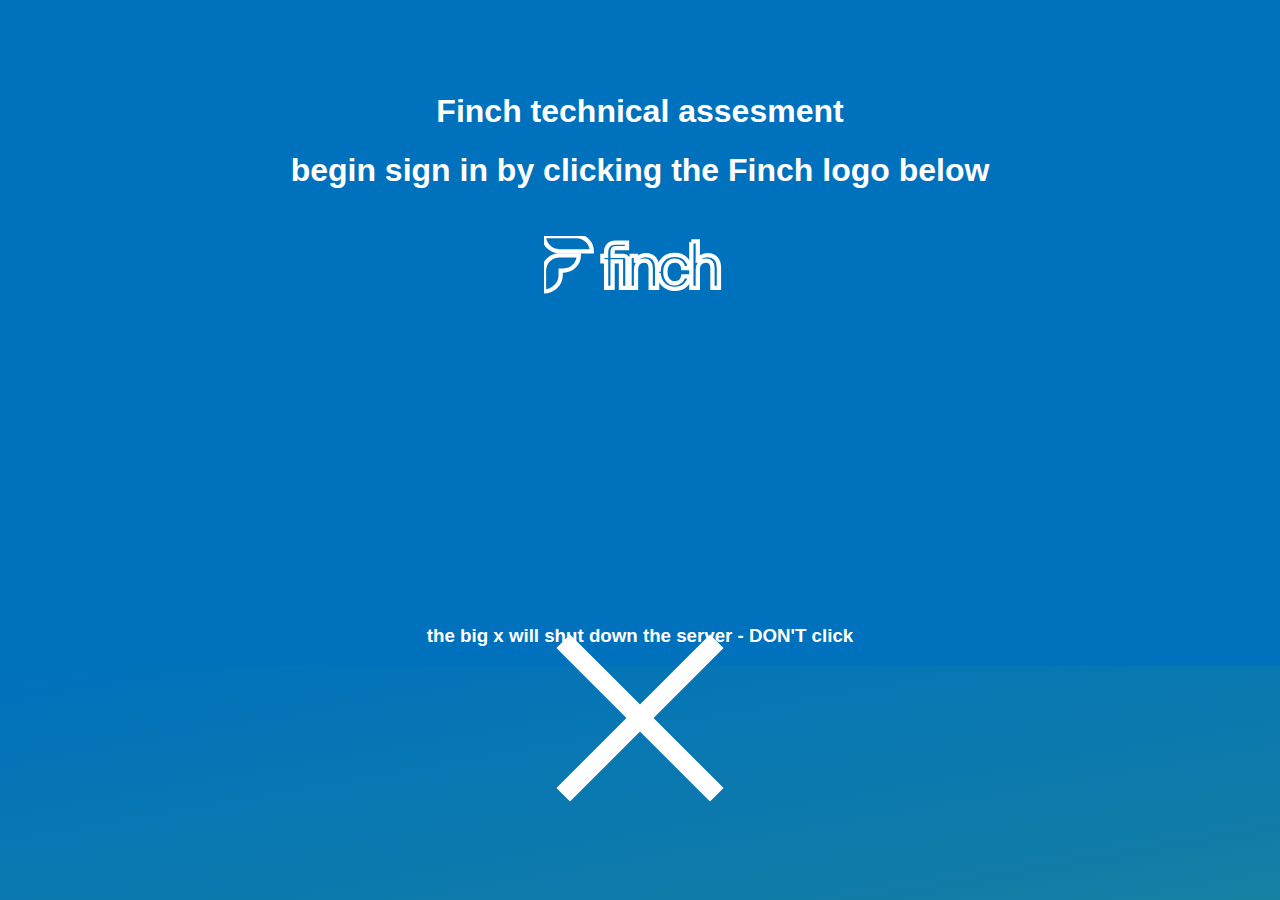
<file: UI/index.html>
<!DOCTYPE html>
<html lang="en">

    <head>
        <meta name="viewport" content="width=device-width, initial-scale=1">
        <link rel="stylesheet" href="styles.css">
        <script src="script.js"></script>
        <title id="page-title">cxiv_FINCH_BEGIN</title>
    </head>

    <script>
        var page = "begin";    
    </script>

    <body>
        <!-- MAIN_MENU -->

        <br>
        <br>
        <br>
        <br>

<h1 style="text-align:center">Finch technical assesment</h1>
<h1 style="text-align:center">begin sign in by clicking the Finch logo below</h1>
<br><br><br><br><br><br><br><br><br><br><br><br><br><br><br><br><br><br><br><br><br><br>
<h3 style="text-align:center">the big x will shut down the server - DON'T click</h3>

        <div id="main" class="main_menu">
            <div id="begin" class="begin animate-draw">
                <svg id="begin"
                width="100%"
                height="100%"
                onclick="begin_auth()"
                version="1.1"
                viewbox="0 0 90 30"
                style="cursor:pointer;"
                xmlns="http://www.w3.org/2000/svg">
                    <g
                    stroke="#ffffff"
                    stroke-width="2"
                    fill="none"
                    stroke-dasharray="1"
                    >
                    <path
                    id="path_one"
                    pathLength="1"
                    d="M7.16505 7.1537H22.3908C22.3908 3.20683 19.1566 0.0493359 15.2257 0H0C0 3.94687 3.23422 7.1537 7.16505 7.1537Z"/>
                    <path
                    id="path_two"
                    pathLength="1"
                    d="M0 16.1329V26.0001H0.0497573C4.32888 26.0001 7.81189 22.4973 7.81189 18.2544V16.1823H9.10558C13.0862 16.1823 16.3204 12.9754 16.3204 9.02856H7.21481C3.23422 9.02856 0 12.1861 0 16.1329Z"/>
                    <path
                    id="path_three"
                    pathLength="1"
                    d="M39.1092 11.0512V24.2733H36.074V11.9393H32.1432V24.2733H29.108V11.9393H27.3665V9.32449H29.108V7.59774C29.108 4.83493 30.7997 3.05884 33.4866 3.05884H38.9101V5.67364H33.4368C32.6905 5.67364 32.1432 6.36434 32.1432 7.5484V9.32449H37.3677C38.3131 9.32449 39.1092 10.1139 39.1092 11.0512Z"/>
                    <path
                    id="path_four"
                    pathLength="1"
                    d="M40.1044 9.32437H43.0898V11.4952H43.1396C43.8859 10.2618 45.2791 8.92969 47.7172 8.92969C51.0012 8.92969 53.0413 11.2485 53.0413 14.8993V24.3225H50.0061V15.0967C50.0061 12.5312 48.6626 11.5445 46.9211 11.5445C44.8313 11.5445 43.1396 13.0246 43.1396 15.8367V24.2731H40.1044V9.32437Z"/>
                    <path
                    id="path_five"
                    pathLength="1"
                    d="M53.7378 16.7741C53.7378 12.1365 56.574 8.88037 61.3009 8.88037C65.6298 8.88037 68.0181 11.6432 68.3664 15.0474H65.2317C65.0825 13.1233 63.739 11.4952 61.3009 11.4952C58.5642 11.4952 56.8725 13.7153 56.8725 16.8234C56.8725 20.1289 58.813 22.2011 61.3009 22.2011C63.6892 22.2011 64.9829 20.425 65.2317 18.9449H68.3664C67.9684 22.0037 65.5303 24.8159 61.3009 24.8159C56.773 24.7172 53.7378 21.5597 53.7378 16.7741Z"/>
                    <path
                    id="path_six"
                    pathLength="1"
                    d="M69.0631 2.51611H72.0983V9.27513C72.0983 9.96583 72.0983 10.4592 72.0485 11.4952H72.0983C72.8447 10.2618 74.2379 8.92978 76.676 8.92978C79.96 8.92978 82 11.2486 82 14.8994V24.3226H78.9648V15.0968C78.9648 12.5313 77.6214 11.5446 75.8799 11.5446C73.79 11.5446 72.0983 13.0247 72.0983 15.8368V24.2732H69.0631V2.51611Z"/>
                    </g>

                </svg>
                
            </div>

            <div id="new" class="new animate-draw">
                <svg id="resources"
                width="100%"
                height="100%"
                onclick="close_server()"
                version="1.1"
                viewbox="0 0 1000 1000"
                style="cursor:pointer;"
                xmlns="http://www.w3.org/2000/svg">
                    <g
                    stroke="#ffffff"
                    stroke-width="100"
                    fill="#ffffff"
                    stroke-dasharray="1"
                    >
                        <path
                        id="path_one"
                        pathLength="1"
                        d="
                        m100 100 L900 900z
                        "
                        />
                        <path
                        id="path_two"
                        pathLength="1"
                        d="
                        m900 100 L100 900z
                        "
                        />
                    </g>

                </svg>
                
            </div>

        </div>
    </body>


</html>

<link rel="icon" href="favicon.ico" type="image/x-icon">
<link rel="apple-touch-icon" href="diopside.png">
</file>
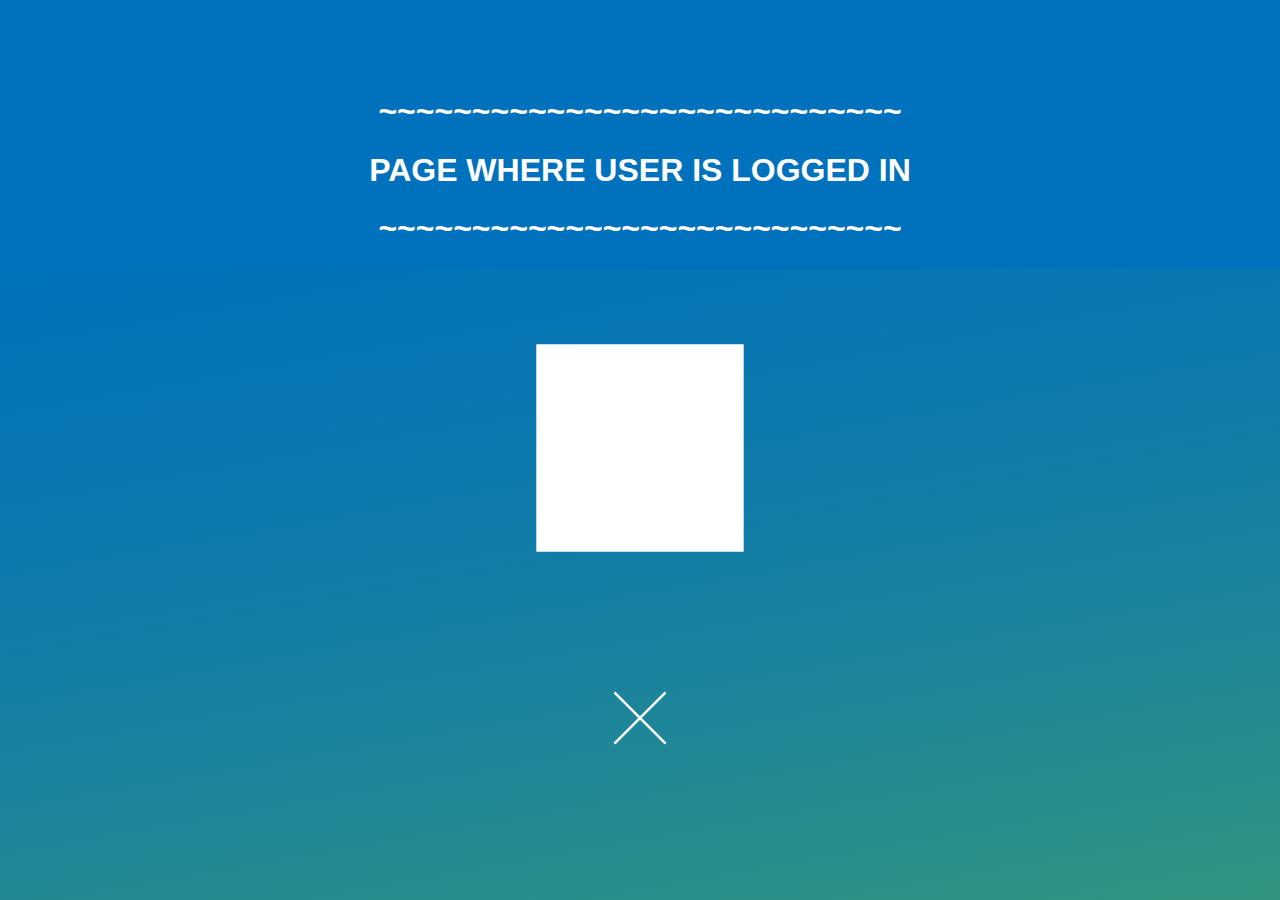
<file: UI/user_login.html>
<!DOCTYPE html>
<html lang="en">

    <head>
        <meta name="viewport" content="width=device-width, initial-scale=1">
        <link rel="stylesheet" href="styles.css">
        <script src="script.js"></script>
        <title id="page-title">cxiv_FINCH_USER_LOGIN</title>
    </head>

    <script>
        var page = "user_login";    
        window.onload = accept_code;
    </script>

    <body>
        <!-- MAIN_MENU -->

        <br>
        <br>
        <br>
        <br>

<h1 style="text-align:center">~~~~~~~~~~~~~~~~~~~~~~~~~~~~</h1>
<h1 style="text-align:center">PAGE WHERE USER IS LOGGED IN</h1>
<h1 style="text-align:center">~~~~~~~~~~~~~~~~~~~~~~~~~~~~</h1>
        <div id="main" class="main_menu">
            <div id="user_login_action" class="user_login_action animate-draw">
                <svg id="user_login_action"
                width="100%"
                height="100%"
                onclick="begin_auth()"
                version="1.1"
                viewbox="0 0 1000 1000"
                style="cursor:pointer;"
                xmlns="http://www.w3.org/2000/svg">
                    <g
                    stroke="#ffffff"
                    stroke-width="10"
                    fill="#ffffff"
                    stroke-dasharray="1"
                    >
                        <path
                        id="path_one"
                        pathLength="1"
                        d="
                        m100 100 L900 100 900 900 100 900z
                        "
                        />
                    </g>

                </svg>
                
            </div>

            <div id="new" class="new animate-draw">
                <svg id="resources"
                width="100%"
                height="100%"
                onclick="close_server()"
                version="1.1"
                viewbox="0 0 1000 1000"
                style="cursor:pointer;"
                xmlns="http://www.w3.org/2000/svg">
                    <g
                    stroke="#ffffff"
                    stroke-width="40"
                    fill="#ffffff"
                    stroke-dasharray="1"
                    >
                        <path
                        id="path_one"
                        pathLength="1"
                        d="
                        m100 100 L900 900z
                        "
                        />
                        <path
                        id="path_two"
                        pathLength="1"
                        d="
                        m900 100 L100 900z
                        "
                        />
                    </g>

                </svg>
                
            </div>

        </div>
    </body>


</html>

<link rel="icon" href="favicon.ico" type="image/x-icon">
<link rel="apple-touch-icon" href="diopside.png">
</file>
<file: UI/styles.css>
body {
  margin: 0;
  overflow: hidden;
  width: 100%;
  height:100%;
  background: #0071bc;
}

h1 {
  color: #ffffff;
  font-family: Calibri, sans-serif;
}
h2 {
  color: #ffffff;
  font-family: Calibri, sans-serif;
}
h3 {
  color: #ffffff;
  font-family: Calibri, sans-serif;
}
h4 {
  color: #ffffff;
  font-family: Calibri, sans-serif;
}
h5 {
  color: #ffffff;
  font-family: Calibri, sans-serif;
}
h6 {
  color: #ffffff;
  font-family: Calibri, sans-serif;
}
p {
  color: #ffffff;
  font-family: Calibri, sans-serif;
}

a {
  color: #ffffff;
  text-decoration: none;
}

a, a:visited, a:hover, a:active {
  color: #ffffff;
  fill: #ffffff;
}

a:hover {
  text-decoration: underline;
}

svg:hover {
  filter: invert(21%) sepia(8%) saturate(3227%) hue-rotate(95deg) brightness(92%) contrast(85%);
}

.main_menu {
  position: fixed;
  z-index: 0;
  width: 100%;
  height: 100%;
  
  /* can be treated like a fallback */
  /* background-color: #FF38B7;  */

  /* will be "on top", if browser supports it */
  /*background-image: linear-gradient(150deg, #FF38B7, 70%, #03b8d9);  */
  /* these will reset other properties, like background-position, but it does know what you mean */ 
  background: linear-gradient(170deg, #0071bc, 60%, #4aa564);

}

.begin {
  position: fixed;
  z-index: 0;
  width: 20%;
  top: 30%;
  left: 50%;
  transform: translate(-50%, -50%);
  }

  .user_login_action {
    position: fixed;
    z-index: 0;
    width: 20%;
    top: 50%;
    left: 50%;
    transform: translate(-50%, -50%);
    }

.new {
    position: fixed;
    z-index: 0;
    width: 5%;
    top: 80%;
    left: 50%;
    transform: translate(-50%, -50%);
    }



@keyframes dash {
  from {
    stroke-dashoffset: 10000;
  }
  to {
    stroke-dashoffset: 0;
  }
}

.animate-draw {
  animation: display-exit 1s linear;
}

@keyframes display-exit {
  from {
    stroke-dashoffset: 1;
  }
  to {
    stroke-dashoffset: 0;
  }
}

.animate-erase {
  animation: hide-exit 2s linear;
}

@keyframes hide-exit {
  from {
    stroke-dashoffset: 0;
  }
  to {
    stroke-dashoffset: 1;
  }
}
</file>
